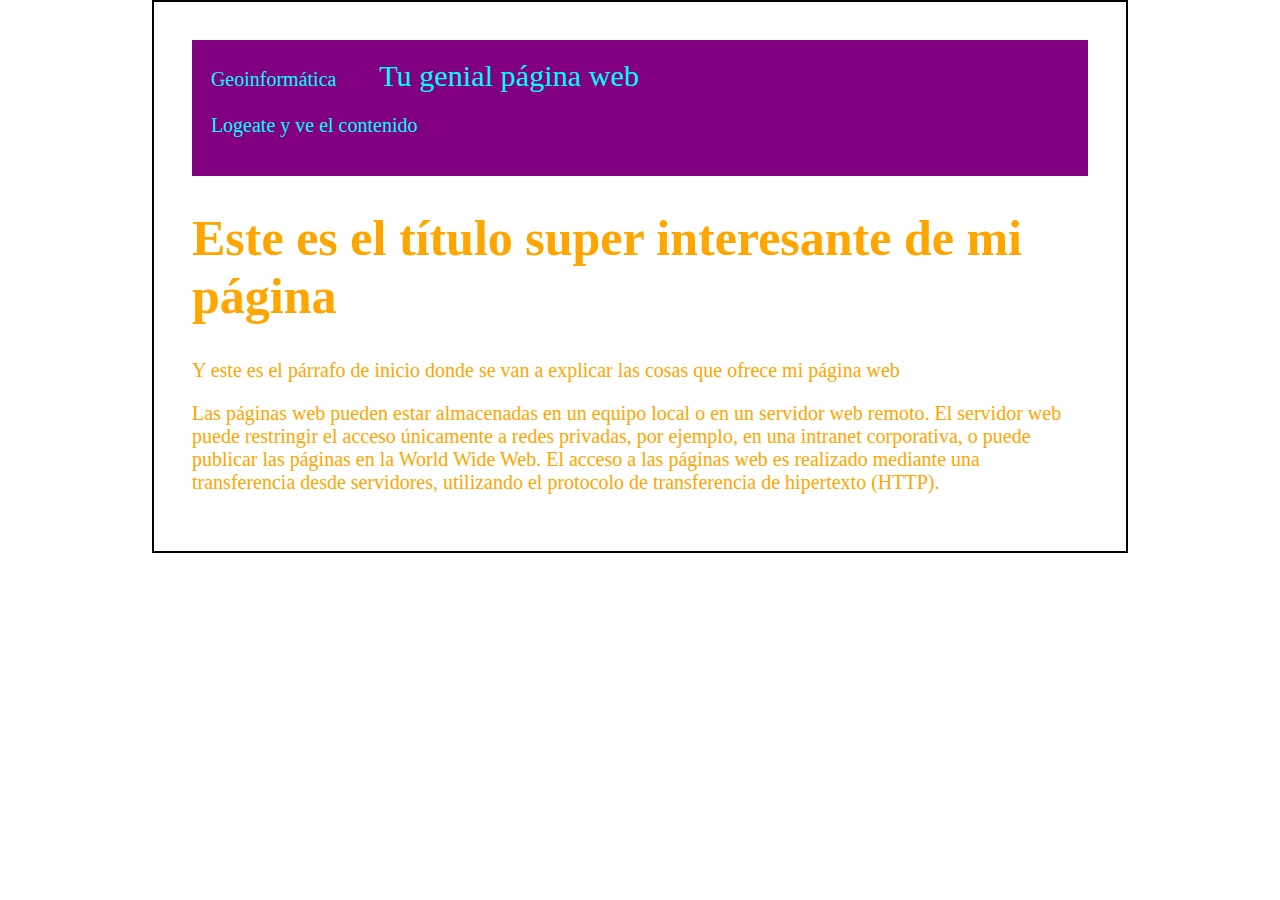
<file: index.html>
<!DOCTYPE html>
<html lang="es">
<head>
    <meta charset="UTF-8">
    <title>El título de mi página</title>
    <link rel="stylesheet" href="css/estilos.css">
</head>
<body>
    <div id="container">
        <div id="cabecera"> Geoinformática
            <span id="tagline">Tu genial página web</span>
            <p>Logeate y ve el contenido</p>
        </div>
        <div id="pagina">
            <h1>Este es el título super interesante de mi página</h1>
            <p>Y este es el párrafo de inicio donde se van a explicar las cosas que ofrece mi página web</p>
            <p>Las páginas web pueden estar almacenadas en un equipo local o en un servidor web
                remoto. El servidor web puede restringir el acceso únicamente a redes privadas,
                 por ejemplo, en una intranet corporativa, o puede publicar las páginas en la 
                 World Wide Web. El acceso a las páginas web es realizado mediante una 
                 transferencia desde servidores, utilizando el protocolo de transferencia de 
                 hipertexto (HTTP). </p>
        </div>
    </div>     
</body>
</html>
</file>
<file: css/estilos.css>
body {
    color:orange;
    text-align:center;
    font-family: "Chiller";
    font-size: 20px;
    margin: 0;
    padding: 0;
}

#cabecera{
    background: purple;
    box-shadow: px, 2px, 20px 0px black;
    color:aqua;
    margin: 0;
    padding:0.5cm;

}

#cabecera #tagline{
    padding: 0 0 0 1cm;
    font-weight: normal;
    font-size: 0.8cm;

}

#container {
    width: 70%;
    padding: 1cm;
    text-align: left;
    border: 2px solid black;
    margin: 0 auto;
}

#container h1 {
    font-size: 50px;
}
</file>
